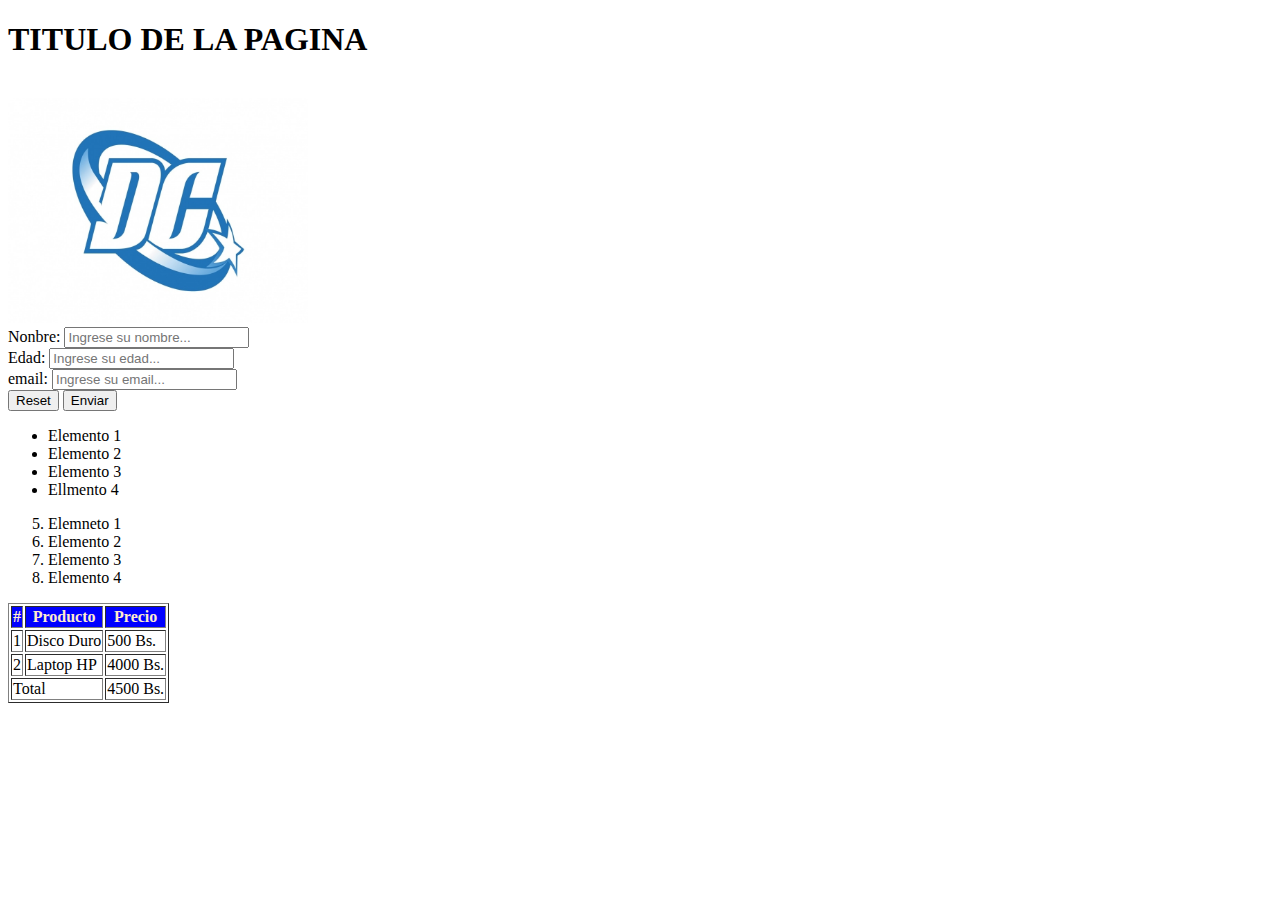
<file: index.html>
<!DOCTYPE html>
<html lang="es">
  <head>
    <meta charset="UTF-8" />
    <meta name="viewport" content="width=device-width, initial-scale=1.0" />
    <title>Estructura de HTML</title>
    <link rel="stylesheet" href="./style.css"
  </head>
  <body>
     <h1>TITULO DE LA PAGINA</h1>
    <!-- <h2>Mi primer heading</h2>
    <h3>Mi primer heading</h3>
    <h4>Mi primer heading</h4>
    <h5>Mi primer heading</h5>
    <h6>Mi primer heading</h6>
    <p>Lorem Ipsum is simply dummy text of the printing and<br> typesetting industry. Lorem Ipsum has been the industry's standard dummy text ever since the 1500s, when an unknown printer took a galley of type and scrambled it to make a type specimen book. It has survived not only five centuries, but also the leap into electronic typesetting, remaining essentially unchanged. It was popularised in the 1960s with the release of Letraset sheets containing Lorem Ipsum passages, and more recently with desktop publishing software like Aldus PageMaker including versions of Lorem Ipsum</p>
    <hr>
    <p>Lorem Ipsum is simply dummy text of the printing and <br><span style="color: red;"> typesetting</span>industry. <strong>Lorem </strong> has been the industry's standard dummy text ever since the 1500s, when an unknown printer took a galley of type and scrambled it to make a type specimen book. It has survived not only five centuries, but also the leap into electronic typesetting, remaining essentially unchanged. It was popularised in the 1960s with the release of Letraset sheets containing Lorem Ipsum passages, and more recently with desktop publishing software like Aldus PageMaker including versions of Lorem Ipsum</p>
    <hr>  -->
<!--este es un cmentario ctrl+k+c-->
<!-- comentario de prueba descomentar ctrl+k+u -->

<!-- <a href="https://google.com" target="_blank">ir a google</a> -->

<br>
<img src="./images/dc.jpg" alt="Imagen de portada" width="300">
<!-- formularios -->

<form action="/ruta" method="post">
    <label for="nombre">Nonbre:</label>
    <input type="text" id="nombre" name="nombre" placeholder="Ingrese su nombre..." required>
<br>
    <label for="edad">Edad:</label>
    <input type="edad" id="edad" name="edad" placeholder="Ingrese su edad..." required>
 <br>
    <label for="email">email:</label>
    <input type="email" id="email" name="email" placeholder="Ingrese su email..." required>
<!-- <br>

    <label for="Comentatrio">Comentario:</label>
  <textarea name="cometario" id="comentario" cols="40" rows="5" required> </textarea>
<br> -->


<!-- <label for="calve">Clave::</label>
    <input type="password" id="clave" name="clave" placeholder="Ingrese su clave..." required>
    <input type="checkbox">
    <input type="radio">  -->

    <!-- <input type="submit" value="Enviar"> -->
<!-- <button type="button">Boton</button> -->
<br>
<button type="reset">Reset</button>
    <button type="submit"> Enviar</button>
    </form>
<!-- listas no ordenadas -->
    <ul>
        <li>Elemento 1</li>
        <li>Elemento 2</li>
        <li>Elemento 3</li>
        <li>Ellmento 4</li>
    </ul>
    <!-- listas ordenadas -->

    <ol>
        <li value="5">Elemneto 1</li>
        <li>Elemento 2</li>
        <li>Elemento 3</li>
        <li>Elemento 4</li>
    </ol>

<!-- uso de tablas -->

<table border="1">
    <thead class="head-table">
        <tr>
            <th>#</th>
            <th>Producto</th>
            <th>Precio</th>
        </tr>
    </thead>
    <tbody>
        <tr>
            <td>1</td>
            <td>Disco Duro</td>
            <td>500 Bs.</td>
        </tr>
        <tr>
            <td>2</td>
            <td>Laptop HP</td>
            <td>4000 Bs.</td>
        </tr>
    </tbody>
    <tfoot>
        <tr>
            <td colspan="2">Total</td> 
            <!-- combinar columnas rowsap -->
            <td>4500 Bs.</td>
        </tr>
    </tfoot>
</table>
<!-- ultimo cambio -->

    </body>
</file>
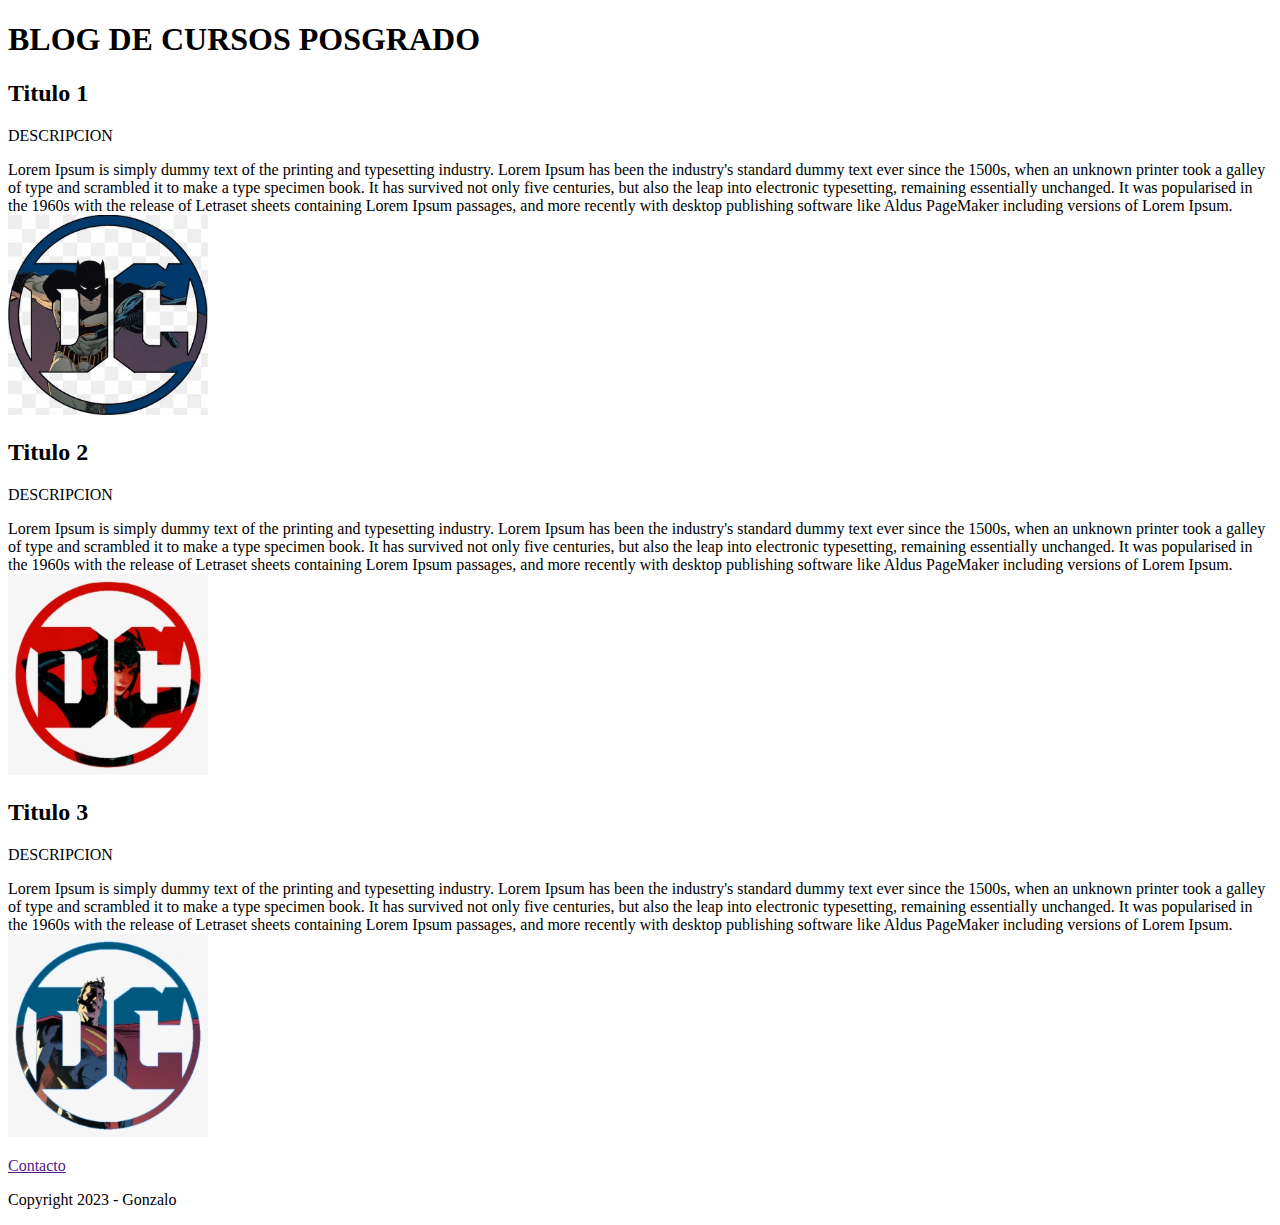
<file: blog.html>
<!DOCTYPE html>
<html lang="en">
<head>
    <meta charset="UTF-8">
    <meta name="viewport" content="width=device-width, initial-scale=1.0">
    <title>BLOG DE CURSOS POSGRADO</title>
</head>
<body>
    <header>
        <h1 id="titulo">BLOG DE CURSOS POSGRADO</h1>
    </header>
    <section>
    <article class="post">
            <h2>Titulo 1</h2>
            <p>DESCRIPCION</p>
            <p>Lorem Ipsum is simply dummy text of the printing and typesetting industry. Lorem Ipsum has been the industry's standard dummy text ever since the 1500s, when an unknown printer took a galley of type and scrambled it to make a type specimen book. It has survived not only five centuries, but also the leap into electronic typesetting, remaining essentially unchanged. It was popularised in the 1960s with the release of Letraset sheets containing Lorem Ipsum passages, and more recently with desktop publishing software like Aldus PageMaker including versions of Lorem Ipsum.
                <br><img src="./images/b1.png" alt="Imagen de portada" width="200">
            </p>
    </article>
    <article class="post">
        <h2>Titulo 2</h2>
        <p>DESCRIPCION</p>
        <p>Lorem Ipsum is simply dummy text of the printing and typesetting industry. Lorem Ipsum has been the industry's standard dummy text ever since the 1500s, when an unknown printer took a galley of type and scrambled it to make a type specimen book. It has survived not only five centuries, but also the leap into electronic typesetting, remaining essentially unchanged. It was popularised in the 1960s with the release of Letraset sheets containing Lorem Ipsum passages, and more recently with desktop publishing software like Aldus PageMaker including versions of Lorem Ipsum.
            <br><img src="./images/b2.png" alt="Imagen de portada" width="200">
        </p>
    </article>
    <article class="post">
        <h2>Titulo 3</h2>
        <p>DESCRIPCION</p>
        <p>Lorem Ipsum is simply dummy text of the printing and typesetting industry. Lorem Ipsum has been the industry's standard dummy text ever since the 1500s, when an unknown printer took a galley of type and scrambled it to make a type specimen book. It has survived not only five centuries, but also the leap into electronic typesetting, remaining essentially unchanged. It was popularised in the 1960s with the release of Letraset sheets containing Lorem Ipsum passages, and more recently with desktop publishing software like Aldus PageMaker including versions of Lorem Ipsum.
            <br><img src="./images/b3.png" alt="Imagen de portada" width="200">
        </p>
    </article>    
    </section>
<footer>
    <a href="">Contacto</a>
    <p>Copyright 2023 - Gonzalo</p>
</footer>
</body>
</html>
</file>
<file: style.css>
.head-table{
    background-color: blue;
    color: blanchedalmond;
}
</file>
